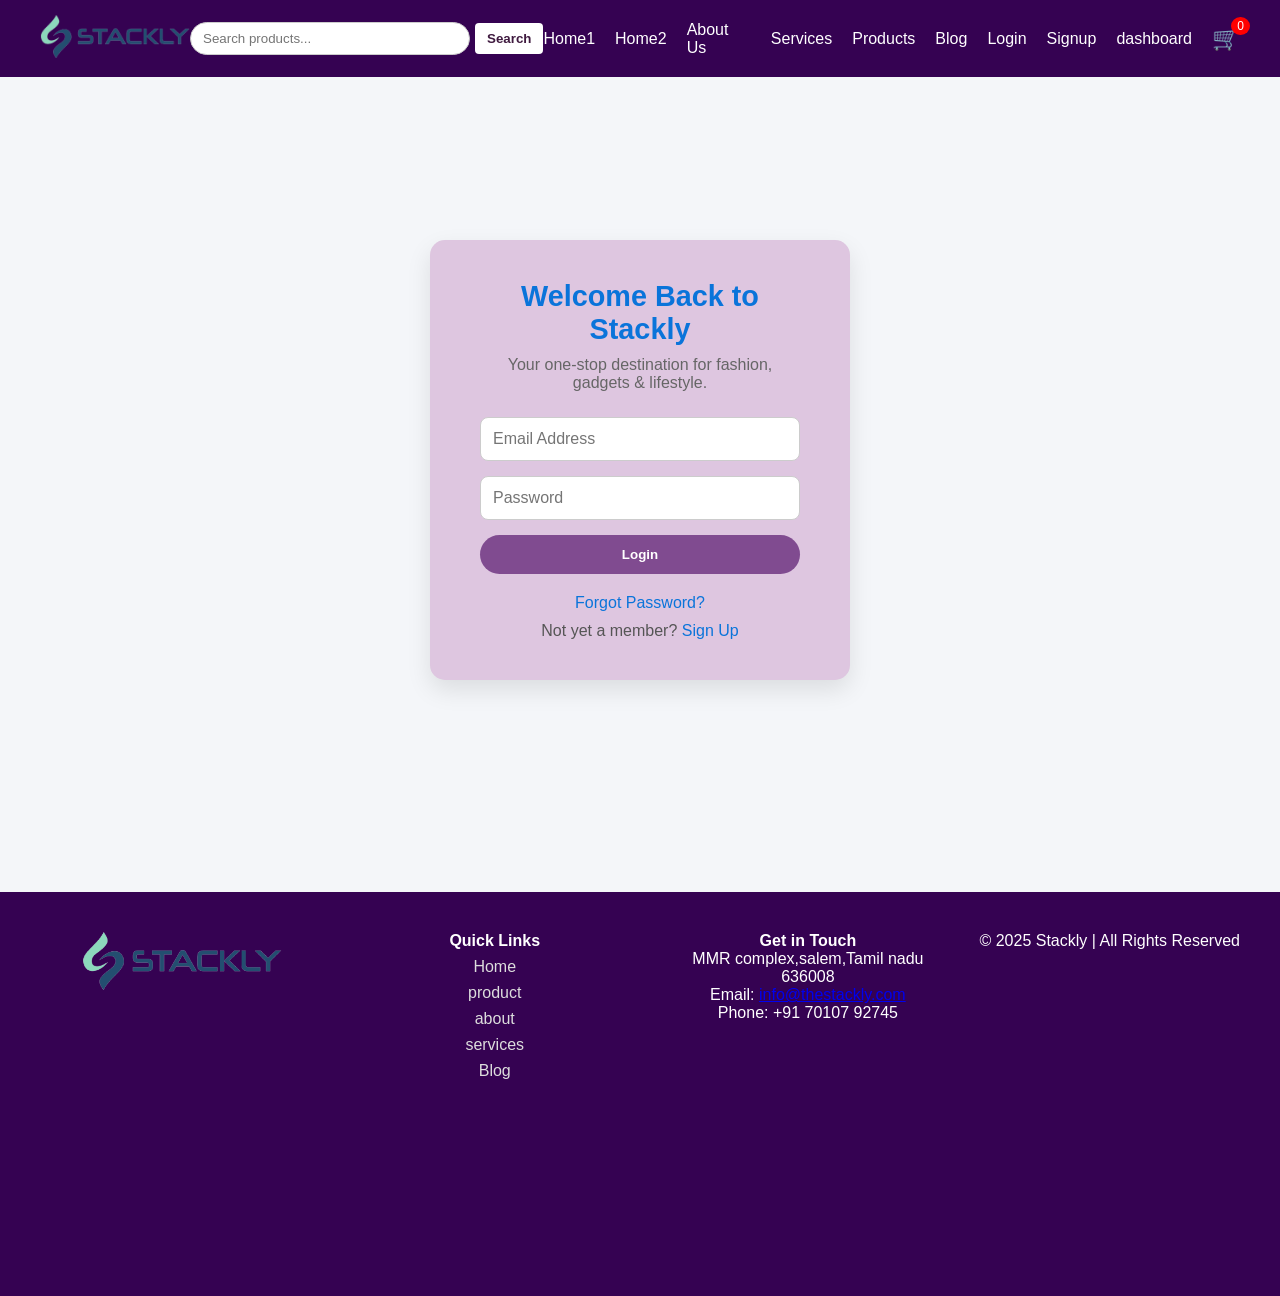
<file: login.html>
<!DOCTYPE html>
<html lang="en">
<head>
  <meta charset="UTF-8" />
  <meta name="viewport" content="width=device-width, initial-scale=1.0" />
  <title>Stackly Ecommerce</title>
  <link rel="stylesheet" href="style.css" />
  <link rel="stylesheet" href="login.css" />
  
</head>
<body>
  <!-- Header -->
  <header class="header">
    <a href="index.html">
        <img src="./image.png" alt="Stackly Logo" style="width: 150px;">
      </a>

    <div class="search-bar">
      <input type="text" placeholder="Search products..." id="searchInput"  autocomplete="off"/>
      <a href="404.html"><button onclick="searchProduct()">Search</button></a>
      <div id="searchResults" class="search-results"></div>
    </div>

    <!-- <div class="search-container">
        <input type="text" id="searchInput" placeholder="Search products..." autocomplete="off">
        <div id="searchResults" class="search-results"></div>
      </div> -->
      

    <nav class="navbar">
      <a href="index.html">Home1</a>
      <a href="#home2">Home2</a>
      <a href="aboutus.html">About Us</a>
      <a href="services.html">Services</a>
      <a href="product.html">Products</a>
      <a href="blog.html">Blog</a>
      <a href="login.html">Login</a>
      <a href="signup.html">Signup</a>
      <a href="dashboard.html">dashboard</a>


      <div class="cart-icon" onclick="toggleCart()">
        <a href="404.html"> 🛒 <span id="cart-count">0</span></a>
      </div>
    </nav>
  </header>

  <!-- ===== LOGIN SECTION ===== -->
  <section class="login-section fade-up">
    <div class="login-container">
      <h2>Welcome Back to Stackly</h2>
      <p class="subtitle">Your one-stop destination for fashion, gadgets & lifestyle.</p>

      <form id="loginForm" class="login-form">
        <input type="email" id="loginEmail" placeholder="Email Address" required>
        <input type="password" id="loginPassword" placeholder="Password" required>
        <button type="submit" class="login-btn">Login</button>

        <div class="extra-links">
          <a href="#">Forgot Password?</a>
          <p>Not yet a member? <a href="signup.html">Sign Up</a></p>
        </div>
      </form>
    </div>
  </section>

  

  <!-- ===== FOOTER ===== -->
  <footer class="footer">
    <div class="footer-container">
  
      <!-- Column 1: Logo and About -->
      <div class="footer-section about">
        <img src="./image.png" alt="Stackly Logo" class="footer-logo" style="width: 200px">
      </div>

      
  
      <!-- Column 2: Quick Links -->
      <div class="footer-section links">
        <h4>Quick Links</h4>
        <ul>
          <li><a href="index.html">Home</a></li>
          <li><a href="product.html">product </a></li>
          <li><a href="aboutus.html">about </a></li>
          <li><a href="services.html">services</a></li>
          <li><a href="blog.html">Blog</a></li>
          <!-- <li><a href="contact.html">Contact</a></li> -->
        </ul>
      </div>
  
      <!-- Column 3: Contact -->
      <div class="footer-section contact">
        <h4>Get in Touch</h4>
        <p> MMR complex,salem,Tamil nadu 636008</p>
        <p>Email: <a href="mailto:support@stackly.com">info@thestackly.com</a></p>
        <p>Phone: +91 70107 92745</p>

        <div class="social-icons">
          <a href="404.html"><i class="fab fa-facebook-f"></i></a>
          <a href="404.html"><i class="fab fa-twitter"></i></a>
          <a href="404.html"><i class="fab fa-linkedin-in"></i></a>
          <a href="404.html"><i class="fab fa-instagram"></i></a>
        </div>

            
              <iframe
                  src="https://www.google.com/maps?q=Salem%20Tamil%20Nadu&output=embed"
                  width="100%" height="250" style="border:0;" allowfullscreen="" loading="lazy">
                </iframe>
            </div>
            <div class="copyright">
              <p>© 2025 Stackly | All Rights Reserved</p>
            </div>
        
          </footer>
  





  <script>
    // ===== SIMPLE LOGIN FUNCTIONALITY =====
const loginForm = document.getElementById('loginForm');

if (loginForm) {
  loginForm.addEventListener('submit', (e) => {
    e.preventDefault();

    const email = document.getElementById('loginEmail').value.trim();
    const password = document.getElementById('loginPassword').value.trim();

    if (email === "" || password === "") {
      alert("Please enter both email and password.");
      return;
    }

    // Example check — you can replace this with your real logic
    if (email === "user@stackly.com" && password === "123456") {
      alert("Login successful! Redirecting to dashboard...");
      window.location.href = "index.html";
    } else {
      alert("Invalid credentials. Please try again.");
    }
  });
}

  </script>

</body>
</html>
</file>
<file: style.css>
* {
    margin: 0;
    padding: 0;
    box-sizing: border-box;
    font-family: "Poppins", sans-serif;
  }
  
  body {
    background: #f4f6f9;
    color: #333;
    background-image: url("https://img.lovepik.com/background/20211021/large/lovepik-gradual-color-background-of-e-commerce-image_400156442.jpg");
  }

  
  /* Header */
  .header {
    background: rgb(53, 2, 82);

    color: #fff;
    display: flex;
    align-items: center;
    justify-content: space-between;
    padding: 15px 40px;
    position: sticky;
    top: 0;
    z-index: 10;
  }
  
  .logo {
    font-size: 1.6rem;
    font-weight: bold;
    animation: fadeIn 1s ease;
  }
  
  .search-bar {
    display: flex;
    align-items: center;
  }
  
  .search-bar input {
    padding: 8px 10px;
    border: none;
    border-radius: 4px;
    outline: none;
  }
  
  .search-bar button {
    padding: 8px 12px;
    background: #fff;
    color: #3f1a3f;
    border: none;
    margin-left: 5px;
    border-radius: 4px;
    cursor: pointer;
    font-weight: bold;
  }
  
  .navbar {
    display: flex;
    align-items: center;
    gap: 20px;
  }
  
  .navbar a {
    color: white;
    text-decoration: none;
    font-weight: 500;
    transition: 0.3s;
  }
  
  .navbar a:hover {
    color: #ffe600;
  }
  
  /* Cart Icon */
  .cart-icon {
    position: relative;
    font-size: 1.4rem;
    cursor: pointer;
  }
  
  #cart-count {
    position: absolute;
    top: -8px;
    right: -10px;
    background: red;
    color: white;
    font-size: 12px;
    border-radius: 50%;
    padding: 2px 6px;
  }
  
  /* Hero */

  
  .hero {
    text-align: center;
    
    padding: 80px 20px;
    /* background: rgb(129, 71, 136); */
    color: white;
    animation: fadeInUp 1.2s ease;
  }
  
  .shop-now {
    margin-top: 20px;
    background: #fff;
    color: #341838;
    padding: 10px 20px;
    border-radius: 20px;
    font-weight: 600;
    cursor: pointer;
    border: none;
  }
  
  /* Products */
  .product-section {
    padding: 60px 40px;
  }
  
  .product-grid {
    display: grid;
    grid-template-columns: repeat(auto-fit, minmax(220px, 1fr));
    gap: 30px;
    margin-top: 20px;
  }
  
  .product-card {
    background: white;
    padding: 15px;
    text-align: center;
    border-radius: 10px;
    box-shadow: 0 4px 8px rgba(0,0,0,0.1);
    transition: 0.3s;
  }
  
  .product-card:hover {
    transform: translateY(-5px);
  }
  
  .product-card img {
    width: 100%;
    border-radius: 8px;
  }
  
  /* Cart Modal */
  .cart-modal {
    position: fixed;
    top: 20%;
    right: 40px;
    width: 250px;
    background: #fff;
    border-radius: 10px;
    box-shadow: 0 8px 16px rgba(0,0,0,0.2);
    padding: 20px;
    display: none;
    z-index: 999;
  }
  
  .cart-modal ul {
    list-style: none;
    margin: 10px 0;
    padding: 0;
  }
  
  .cart-modal button {
    width: 100%;
    padding: 10px;
    /* background: #0a74da; */
    color: white;
    border: none;
    border-radius: 5px;
    cursor: pointer;
  }
  
  /* Footer */
  .footer {
    text-align: center;
    padding: 20px;
    /* background: #0a74da; */
    color: white;
    margin-top: 50px;
  }
  
  /* Animations */
  @keyframes fadeIn {
    from {opacity: 0;}
    to {opacity: 1;}
  }
  
  @keyframes fadeInUp {
    from {opacity: 0; transform: translateY(40px);}
    to {opacity: 1; transform: translateY(0);}
  }
  /*  */

  /* Category Section */
.category-section {
    padding: 40px 20px;
    text-align: center;
    background: #fff;
  }
  
  .category-container {
    display: flex;
    flex-wrap: wrap;
    justify-content: center;
    gap: 25px;
    margin-top: 20px;
  }
  
  .category-card {
    background: #f9f9f9;
    border-radius: 10px;
    width: 110px;
    padding: 10px;
    transition: 0.3s;
    cursor: pointer;
    text-align: center;
  }
  
  .category-card img {
    width: 60px;
    height: 60px;
  }
  
  .category-card p {
    font-size: 14px;
    margin-top: 8px;
    color: #333;
    font-weight: 500;
  }
  
  .category-card:hover {
    background: #0a74da;
    /* color: #fff; */
    transform: scale(1.05);
  }

  

  /* Category Section */
.category-section {
    padding: 40px 20px;
    text-align: center;
    background: #7d2c8a;
  }
  
  .category-container {
    display: flex;
    overflow-x: auto;
    white-space: nowrap;
    gap: 15px;
    padding: 10px 0;
    scroll-behavior: smooth;
  }
  
  .category-container::-webkit-scrollbar {
    height: 8px;
  }
  .category-container::-webkit-scrollbar-thumb {
    background: #0a74da;
    border-radius: 5px;
  }
  
  .category-card {
    flex: 0 0 auto;
    background: #f9f9f9;
    border-radius: 10px;
    width: 100px;
    padding: 10px;
    transition: 0.3s;
    cursor: pointer;
    text-align: center;
    border: 2px solid transparent;
  }
  
  .category-card img {
    width: 55px;
    height: 55px;
    margin-bottom: 5px;
  }
  
  .category-card p {
    font-size: 13px;
    color: #333;
    font-weight: 500;
  }
  
  .category-card:hover,
  .category-card.active {
    background: #0a74da;
    border-color: #0a74da;
    color: white;
    transform: scale(1.05);
  }
  /*  */

  /* === Best Deals Slider === */
.deal-slider {
    position: relative;
    max-width: 100%;
    overflow: hidden;
    margin-top: 10px;
  }
  
  .deal-slider img {
    width: 100%;
    height: 400px;
    object-fit: cover;
    border-radius: 0;
  }
  
  .slide {
    display: none;
    position: relative;
  }
  
  .slide-text {
    position: absolute;
    bottom: 30px;
    left: 50px;
    color: #fff;
    text-shadow: 0 2px 5px rgba(0,0,0,0.6);
  }
  
  .slide-text h2 {
    font-size: 2rem;
    margin-bottom: 8px;
    animation: fadeInUp 1s ease;
  }
  
  .slide-text p {
    font-size: 1.2rem;
    margin-bottom: 10px;
  }
  
  .slide-text button {
    background: #fff;
    color: #0a74da;
    border: none;
    padding: 10px 20px;
    font-weight: 600;
    border-radius: 20px;
    cursor: pointer;
    transition: 0.3s;
  }
  
  .slide-text button:hover {
    background: #0a74da;
    color: white;
  }
  
  /* Navigation dots */
  .dots {
    text-align: center;
    position: absolute;
    bottom: 10px;
    width: 100%;
  }
  
  .dot {
    height: 12px;
    width: 12px;
    margin: 0 5px;
    background-color: rgba(255,255,255,0.6);
    border-radius: 50%;
    display: inline-block;
    cursor: pointer;
    transition: background 0.3s;
  }
  
  .active-dot {
    background-color: #fff;
  }
  
  /* Animation */
  @keyframes fadeInUp {
    from { opacity: 0; transform: translateY(20px); }
    to { opacity: 1; transform: translateY(0); }
  }

  /* === Countdown Timer === */
.countdown {
    font-size: 1.2rem;
    font-weight: bold;
    margin-bottom: 10px;
    background: rgba(255, 255, 255, 0.2);
    display: inline-block;
    padding: 8px 16px;
    border-radius: 10px;
    color: #fff;
    letter-spacing: 1px;
    backdrop-filter: blur(3px);
  }
  
  .countdown span {
    color: #FFD700;
  }
  
  .shop-btn {
    background: #fff;
    color: #0a74da;
    text-decoration: none;
    border: none;
    padding: 10px 20px;
    font-weight: 600;
    border-radius: 20px;
    cursor: pointer;
    transition: 0.3s;
    display: inline-block;
  }
  
  .shop-btn:hover {
    background: #0a74da;
    color: white;
  }
  /*  */

  /* === Search Bar & Results === */
.search-container {
    position: relative;
    display: inline-block;
  }
  
  #searchInput {
    padding: 8px 12px;
    width: 280px;
    border: 1px solid #ccc;
    border-radius: 20px;
    outline: none;
    transition: all 0.3s ease;
  }
  
  #searchInput:focus {
    border-color: #0a74da;
    box-shadow: 0 0 5px rgba(10, 116, 218, 0.3);
  }
  
  /* Dropdown */
  .search-results {
    position: absolute;
    top: 42px;
    left: 0;
    right: 0;
    background: white;
    border: 1px solid #ddd;
    border-radius: 10px;
    box-shadow: 0 2px 10px rgba(0,0,0,0.1);
    z-index: 1000;
    display: none;
    max-height: 300px;
    overflow-y: auto;
  }
  
  .search-results div {
    padding: 8px 10px;
    cursor: pointer;
    display: flex;
    align-items: center;
    gap: 10px;
    border-bottom: 1px solid #f2f2f2;
    transition: background 0.2s;
  }
  
  .search-results div:hover {
    background: #f5f5f5;
  }
  
  .search-results img {
    width: 45px;
    height: 45px;
    object-fit: cover;
    border-radius: 6px;
  }
  
  .search-info {
    display: flex;
    flex-direction: column;
  }
  
  .search-info span.name {
    font-weight: 600;
    color: #333;
  }
  
  .search-info span.category {
    font-size: 0.8rem;
    color: #777;
  }
  
  .search-info span.price {
    font-size: 0.85rem;
    color: #0a74da;
    font-weight: bold;
  }
  

      /* Footer base */
.footer {
    background: rgb(53, 2, 82);
      color: white;
      padding: 40px 20px 20px;
      font-family: 'Poppins', sans-serif;
      position: relative;
    }
    
    /* Footer container layout */
    .footer-container {
      display: flex;
      flex-wrap: wrap;
      justify-content: space-between;
      gap: 30px;
      max-width: 1200px;
      margin: auto;
    }
    
    /* Footer sections */
    .footer-section {
      flex: 1;
      min-width: 250px;
    }
    
    /* Logo + About section */
    .footer-logo {
      width: 80px;
      margin-bottom: 10px;
    }
    .footer h3 {
      margin-bottom: 10px;
      color: #00e0b8;
    }
    
    /* Links section */
    .footer-section ul {
      list-style: none;
      padding: 0;
    }
    .footer-section ul li {
      margin: 8px 0;
    }
    .footer-section ul li a {
      text-decoration: none;
      color: #ddd;
      transition: color 0.3s;
    }
    .footer-section ul li a:hover {
      color: #00e0b8;
    }
    
    /* Contact + social */
    .social-icons img {
      width: 24px;
      margin-right: 10px;
      transition: transform 0.3s;
    }
    .social-icons img:hover {
      transform: scale(1.2);
    }
    
    /* Footer bottom */
    .footer-bottom {
      text-align: center;
      border-top: 1px solid rgba(255,255,255,0.2);
      padding-top: 15px;
      margin-top: 20px;
      font-size: 14px;
      color: rgba(255,255,255,0.8);
    }
    
    /* === HERO TEXT ANIMATIONS === */
.animate-text {
    font-size: 2.8rem;
    background: linear-gradient(90deg, #0a74da, #64b5f6);
    -webkit-background-clip: text;
    -webkit-text-fill-color: transparent;
    animation: gradientMove 3s linear infinite;
  }
  
  .animate-subtext {
    font-size: 1.2rem;
    margin-top: 10px;
    animation: fadeIn 2s ease forwards;
    opacity: 0;
  }
  
  @keyframes gradientMove {
    from { background-position: 0%; }
    to { background-position: 100%; }
  }
  
  @keyframes fadeIn {
    to { opacity: 1; }
  }
  
  /* === PULSE EFFECT FOR BUTTON === */
  .pulse {
    background: #0a74da;
    color: #fff;
    border: none;
    padding: 12px 30px;
    border-radius: 30px;
    font-weight: 600;
    cursor: pointer;
    transition: transform 0.2s ease;
    position: relative;
  }
  
  .pulse:hover {
    transform: scale(1.05);
    box-shadow: 0 0 20px rgba(10, 116, 218, 0.4);
  }
</file>
<file: login.css>
/* ===== LOGIN PAGE ===== */
.login-section {
    
    display: flex;
    justify-content: center;
    align-items: center;
    min-height: 85vh;
    /* background: linear-gradient(135deg, #f0f8ff 0%, #ffffff 100%); */
    padding: 40px 20px;
  }
  
  .login-container {
    
    background: #dec6e0;
    padding: 40px 50px;
    border-radius: 15px;
    box-shadow: 0 10px 25px rgba(0, 0, 0, 0.1);
    max-width: 420px;
    width: 100%;
    text-align: center;
    animation: fadeIn 0.8s ease-in-out;
  }
  
  .login-container h2 {
    font-size: 1.8rem;
    color: #0a74da;
    margin-bottom: 10px;
  }
  
  .login-container .subtitle {
    color: #666;
    margin-bottom: 25px;
  }
  
  .login-form input {
    width: 100%;
    padding: 12px;
    border: 1.5px solid #ccc;
    border-radius: 8px;
    margin-bottom: 15px;
    font-size: 1rem;
    transition: border 0.3s ease;
  }
  
  .login-form input:focus {
    border-color: #0a74da;
    outline: none;
    box-shadow: 0 0 5px rgba(10, 116, 218, 0.2);
  }
  
  .login-btn {
    background: #804b90;
    color: #fff;
    border: none;
    border-radius: 25px;
    padding: 12px 20px;
    font-weight: 600;
    cursor: pointer;
    width: 100%;
    transition: all 0.3s ease;
  }
  
  .login-btn:hover {
    background: #004aad;
    transform: scale(1.03);
  }
  
  .extra-links {
    margin-top: 20px;
  }
  
  .extra-links a {
    color: #0a74da;
    text-decoration: none;
    font-weight: 500;
    transition: color 0.3s ease;
  }
  
  .extra-links a:hover {
    color: #004aad;
    text-decoration: underline;
  }
  
  .extra-links p {
    color: #555;
    margin-top: 10px;
  }
  
  @keyframes fadeIn {
    from { opacity: 0; transform: translateY(20px); }
    to { opacity: 1; transform: translateY(0); }
  }

  /* Footer base */
.footer {
    background: rgb(53, 2, 82);
      color: white;
      padding: 40px 20px 20px;
      font-family: 'Poppins', sans-serif;
      position: relative;
    }
    
    /* Footer container layout */
    .footer-container {
      display: flex;
      flex-wrap: wrap;
      justify-content: space-between;
      gap: 30px;
      max-width: 1200px;
      margin: auto;
    }
    
    /* Footer sections */
    .footer-section {
      flex: 1;
      min-width: 250px;
    }
    
    /* Logo + About section */
    .footer-logo {
      width: 80px;
      margin-bottom: 10px;
    }
    .footer h3 {
      margin-bottom: 10px;
      color: #00e0b8;
    }
    
    /* Links section */
    .footer-section ul {
      list-style: none;
      padding: 0;
    }
    .footer-section ul li {
      margin: 8px 0;
    }
    .footer-section ul li a {
      text-decoration: none;
      color: #ddd;
      transition: color 0.3s;
    }
    .footer-section ul li a:hover {
      color: #00e0b8;
    }
    
    /* Contact + social */
    .social-icons img {
      width: 24px;
      margin-right: 10px;
      transition: transform 0.3s;
    }
    .social-icons img:hover {
      transform: scale(1.2);
    }
    
    /* Footer bottom */
    .footer-bottom {
      text-align: center;
      border-top: 1px solid rgba(255,255,255,0.2);
      padding-top: 15px;
      margin-top: 20px;
      font-size: 14px;
      color: rgba(255,255,255,0.8);
    }
    
    /* === HERO TEXT ANIMATIONS === */
.animate-text {
    font-size: 2.8rem;
    background: linear-gradient(90deg, #0a74da, #64b5f6);
    -webkit-background-clip: text;
    -webkit-text-fill-color: transparent;
    animation: gradientMove 3s linear infinite;
  }
  
  .animate-subtext {
    font-size: 1.2rem;
    margin-top: 10px;
    animation: fadeIn 2s ease forwards;
    opacity: 0;
  }
  
  @keyframes gradientMove {
    from { background-position: 0%; }
    to { background-position: 100%; }
  }
  
  @keyframes fadeIn {
    to { opacity: 1; }
  }
  
  /* === PULSE EFFECT FOR BUTTON === */
  .pulse {
    background: #0a74da;
    color: #fff;
    border: none;
    padding: 12px 30px;
    border-radius: 30px;
    font-weight: 600;
    cursor: pointer;
    transition: transform 0.2s ease;
    position: relative;
  }
  
  .pulse:hover {
    transform: scale(1.05);
    box-shadow: 0 0 20px rgba(10, 116, 218, 0.4);
  }
</file>
